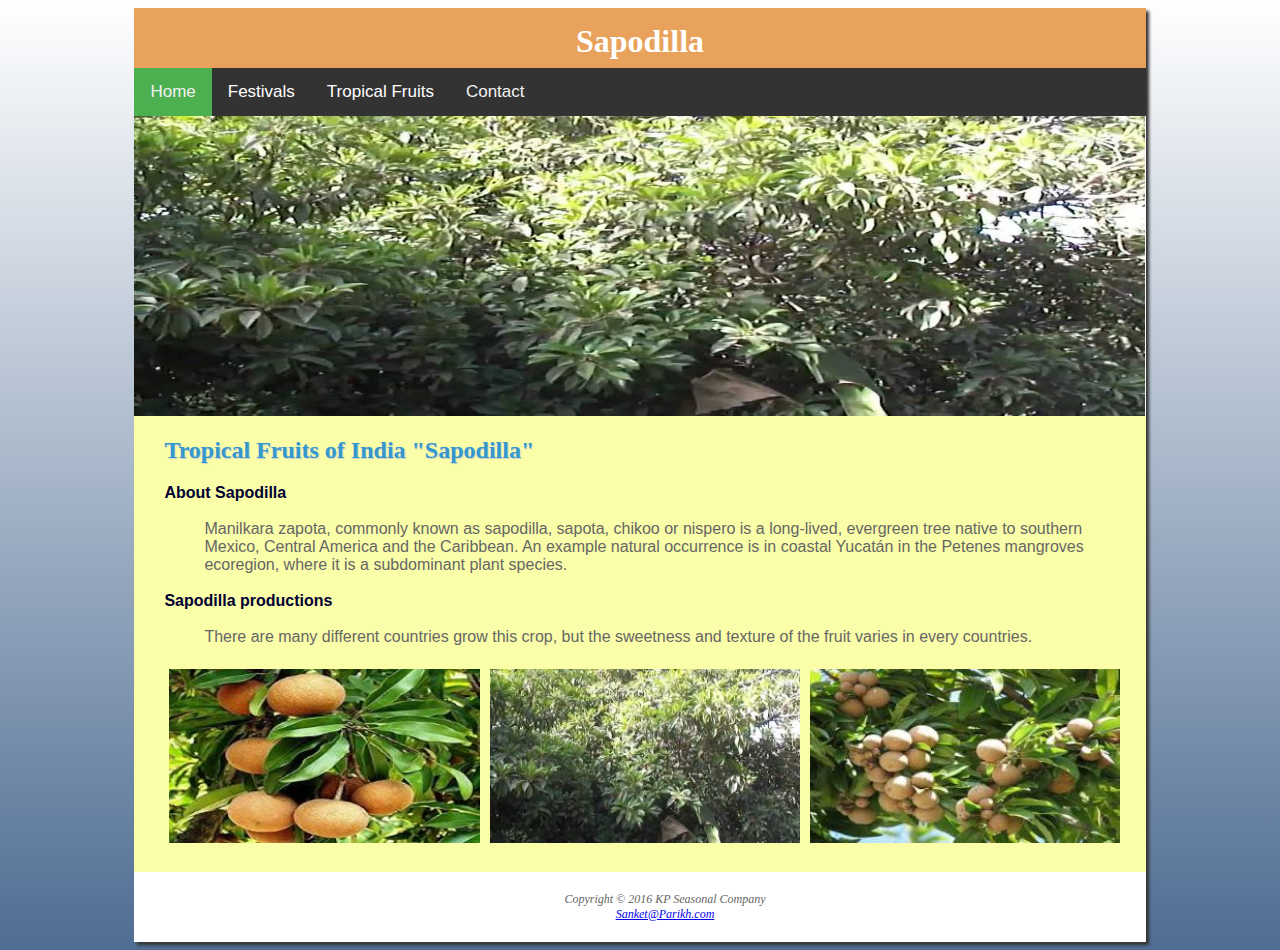
<file: chiku.html>
<!DOCTYPE html>
<html lang="en">
<head>
<title>KP Seasonal Company ::Chiku</title>
<meta name="description" content="On this page you can find the description about Sapodilla fruit. There are couple images of the fruit.">
<link rel="stylesheet" href="seasonal.css">
<link rel="icon" href="mango.png" type="image/x-ico">
</head>
<body>
   <div id="wrapper">
<header>
  <h1> Sapodilla</h1>
</header>

 <div class="topnav" id="myTopnav">
  <a href="index.html" class="active">Home</a>
  <div class="dropdown">
    <button class="dropbtn">Festivals
      <i class="fa fa-caret-down"></i>
    </button>
    <div class="dropdown-content">
      <a href="diwali.html">Diwali</a>
      <a href="kites.html">Uttrayan</a>
      <a href="holi.html">Holi</a>
    </div>
  </div>
   <div class="dropdown">
    <button class="dropbtn">Tropical Fruits
      <i class="fa fa-caret-down"></i>
    </button>
    <div class="dropdown-content">
      <a href="mango.html">Mangoes</a>
      <a href="chiku.html">Chiku</a>
    </div>
  </div>
  <a href="contact.html">Contact</a>
  <a href="javascript:void(0);" class="icon" onclick="myFunction()">&#9776;</a>
</div> 

<div id="chiku"></div>

<main>
<h2> Tropical Fruits of India "Sapodilla" </h2>


<dt>
  <strong> About Sapodilla </strong>
<dt>
  <br>
  <dd> Manilkara zapota, commonly known as sapodilla, sapota, chikoo or nispero is a long-lived, evergreen tree native to southern Mexico, Central America and the Caribbean. An example natural occurrence is in coastal Yucatán in the Petenes mangroves ecoregion, where it is a subdominant plant species.
  </dd>
</dt>
<br>
<dt>
  <strong> Sapodilla productions </strong>
<dt>
  <br>
  <dd> There are many different countries grow this crop, but the sweetness and texture of the fruit varies in every countries. 
  </dd>
</dt>
<br>

<div class="row">
  <div class="column">
    <img src="chiku_1.jpg" alt="Snow" style="width:100%">
  </div>
  <div class="column">
    <img src="chiku_2.jpg" alt="Forest" style="width:100%">
  </div>
  <div class="column">
    <img src="chiku_3.jpg" alt="Mountains" style="width:100%">
  </div>
</div>


</main>
  <footer>
    Copyright &copy; 2016 KP Seasonal Company<br>
    <a href="Sanket@Parikh.com">Sanket@Parikh.com </a>
   
</footer>
</body>
</html>
</file>
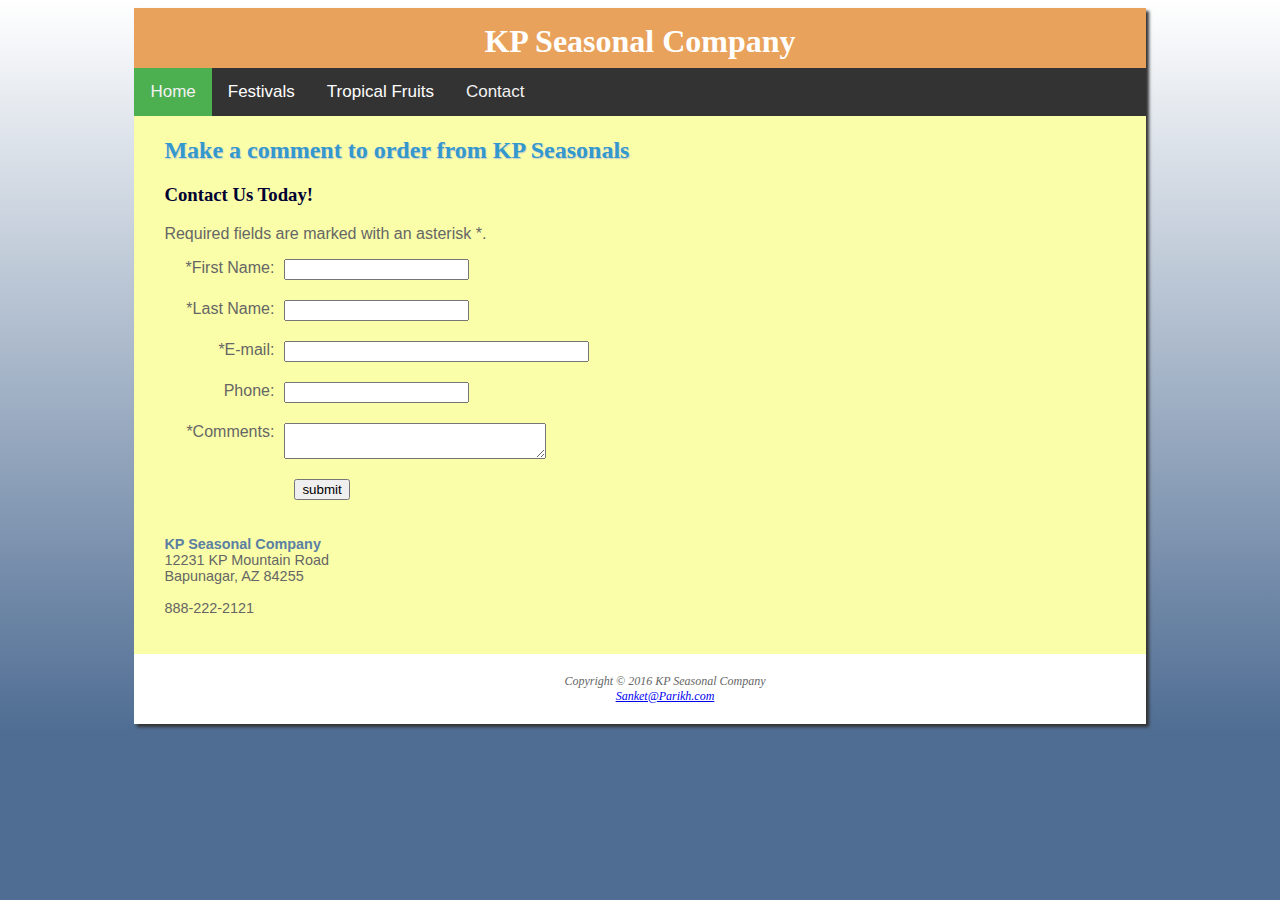
<file: contact.html>
<!DOCTYPE html>
<html lang="en">
<head>
<title> KP Seasonal Company :: Contact</title>
<meta charset="utf-8">
<meta name="viewport" content="width=device-width, initial-scale=1.0">
<meta name="description" content="On this page you can comment below if you would like to make any purchase from KP Seasonals.">
<link rel="stylesheet" href="seasonal.css">
<link rel="icon" href="mango.png" type="image/x-ico">
</head>
<body>
   <div id="wrapper">
<header>
  <h1> KP Seasonal Company</h1>
</header>


 <div class="topnav" id="myTopnav">
  <a href="index.html" class="active">Home</a>
  <div class="dropdown">
    <button class="dropbtn">Festivals
      <i class="fa fa-caret-down"></i>
    </button>
    <div class="dropdown-content">
      <a href="diwali.html">Diwali</a>
      <a href="kites.html">Uttrayan</a>
      <a href="holi.html">Holi</a>
    </div>
  </div>
   <div class="dropdown">
    <button class="dropbtn">Tropical Fruits
      <i class="fa fa-caret-down"></i>
    </button>
    <div class="dropdown-content">
      <a href="mango.html">Mangoes</a>
      <a href="chiku.html">Chiku</a>
    </div>
  </div>
  <a href="contact.html">Contact</a>
  <a href="javascript:void(0);" class="icon" onclick="myFunction()">&#9776;</a>
</div> 



<main>
<h2> Make a comment to order from KP Seasonals </h2>

<h3>Contact Us Today!</h3>

<form method="post" action="https://webdevbasics.net/scripts/demo.php">
<p>Required fields are marked with an asterisk &#42;.</p>

<label for="myFName">*First Name:</label>
<input type="text" name="myFName" id="myFName" required="required">

<label for="myLName">*Last Name:</label>
<input type="text" name="myLName" id="myLName" required="required">

<label for="myEmail">*E-mail:</label>
<input type="email" name="myEmail" id="myEmail" required="required" size="35">

<label for="myPhone">Phone:</label>
<input type="tel" name="myPhone" id="myPhone" maxlength="12">

<label for="myComments">*Comments:</label>
<textarea name="myComments" id="myComments" cols="30" rows="2" required="required"></textarea>

<input type="submit" value="submit">

</form>

  <div id="contact">
    <br>
    <span class="resort">KP Seasonal Company</span><br>
    12231 KP Mountain Road<br>
    Bapunagar, AZ 84255<br><br>
    <a id="mobile" href="tel:888-222-2121">888-222-2121</a><span id="desktop">888-222-2121</span>
  </div><br>
</main>
  <footer>
    Copyright &copy; 2016 KP Seasonal Company<br>
    <a href="Sanket@Parikh.com">Sanket@Parikh.com </a>
   
</footer>
</body>
</html>
</file>
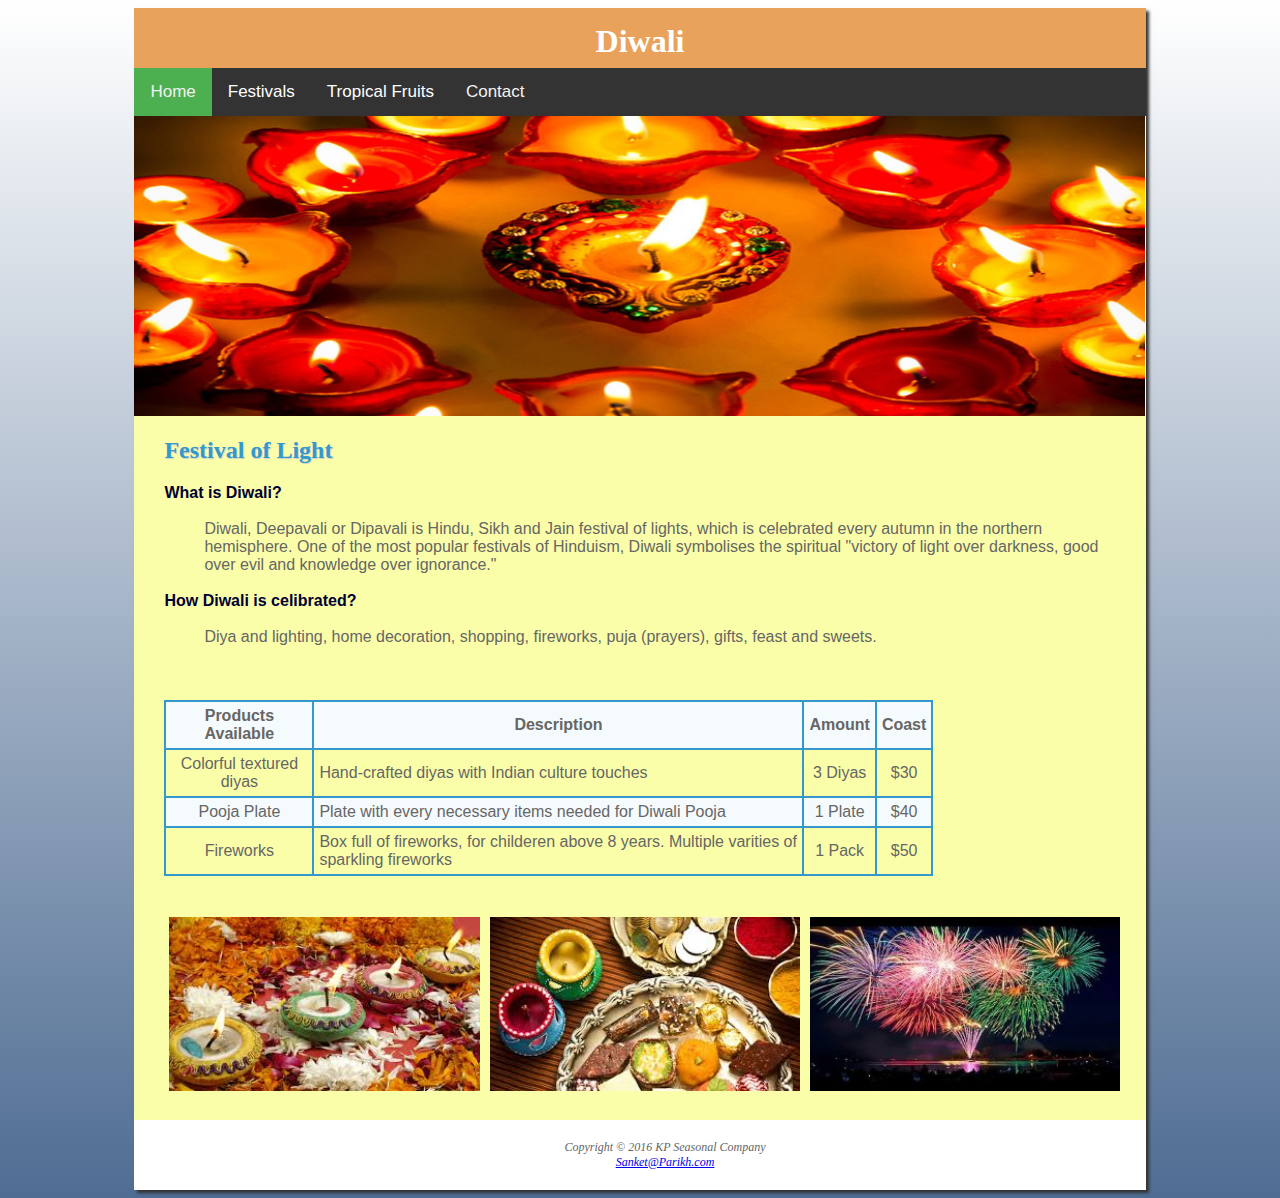
<file: diwali.html>
<!DOCTYPE html>
<html lang="en">
<head>
<title>KP Seasonal Company ::Diwali</title>
<meta name="description" content="This page is about Diwali feastival with description about celibrating. There is a table used to showcase some products.">
<link rel="stylesheet" href="seasonal.css">
<link rel="icon" href="mango.png" type="image/x-ico">
</head>
<body>
   <div id="wrapper">
<header>
  <h1> Diwali</h1>
</header>

 <div class="topnav" id="myTopnav">
  <a href="index.html" class="active">Home</a>
  <div class="dropdown">
    <button class="dropbtn">Festivals
      <i class="fa fa-caret-down"></i>
    </button>
    <div class="dropdown-content">
      <a href="diwali.html">Diwali</a>
      <a href="kites.html">Uttrayan</a>
      <a href="holi.html">Holi</a>
    </div>
  </div>
   <div class="dropdown">
    <button class="dropbtn">Tropical Fruits
      <i class="fa fa-caret-down"></i>
    </button>
    <div class="dropdown-content">
      <a href="mango.html">Mangoes</a>
      <a href="chiku.html">Chiku</a>
    </div>
  </div>
  <a href="contact.html">Contact</a>
  <a href="javascript:void(0);" class="icon" onclick="myFunction()">&#9776;</a>
</div> 

<div id="diwali"></div>

<main>
<h2> Festival of Light </h2>


<dt>
  <strong> What is Diwali? </strong>
<dt>
  <br>
  <dd>Diwali, Deepavali or Dipavali is Hindu, Sikh and Jain festival of lights, which is celebrated every autumn in the northern hemisphere. One of the most popular festivals of Hinduism, Diwali symbolises the spiritual "victory of light over darkness, good over evil and knowledge over ignorance." 
  </dd>
</dt>
<br>
<dt>
  <strong> How Diwali is celibrated? </strong>
<dt>
  <br>
  <dd> Diya and lighting, home decoration, shopping, fireworks, puja (prayers), gifts, feast and sweets.
  </dd>
</dt>
<br>

<table>
  <tr>
    <th>Products Available</th>
    <th>Description</th>
    <th>Amount</th>
    <th>Coast</th>
  </tr>

  <tr>
    <td>Colorful textured diyas</td>
    <td class="text">Hand-crafted diyas with Indian culture touches</td>
    <td>3 Diyas</td>
    <td>$30</td>
  </tr>

  <tr>
    <td>Pooja Plate</td>
    <td class="text">Plate with every necessary items needed for Diwali Pooja</td>
    <td>1 Plate</td>
    <td>$40</td>
  </tr>

  <tr>
    <td>Fireworks</td>
    <td class="text"> Box full of fireworks, for childeren above 8 years. Multiple varities of sparkling fireworks</td>
    <td>1 Pack</td>
    <td>$50</td>
  </tr>
  <br>
  <br>
</table>
<br>
<br>

<div class="row">
  <div class="column">
    <img src="diwali_1.jpg" alt="Snow" style="width:100%">
  </div>
  <div class="column">
    <img src="diwali_2.jpg" alt="Forest" style="width:100%">
  </div>
  <div class="column">
    <img src="diwali_3.jpg" alt="Mountains" style="width:100%">
  </div>
</div>

</main>
  <footer>
    Copyright &copy; 2016 KP Seasonal Company<br>
    <a href="Sanket@Parikh.com">Sanket@Parikh.com </a>
   
</footer>
</body>
</html>
</file>
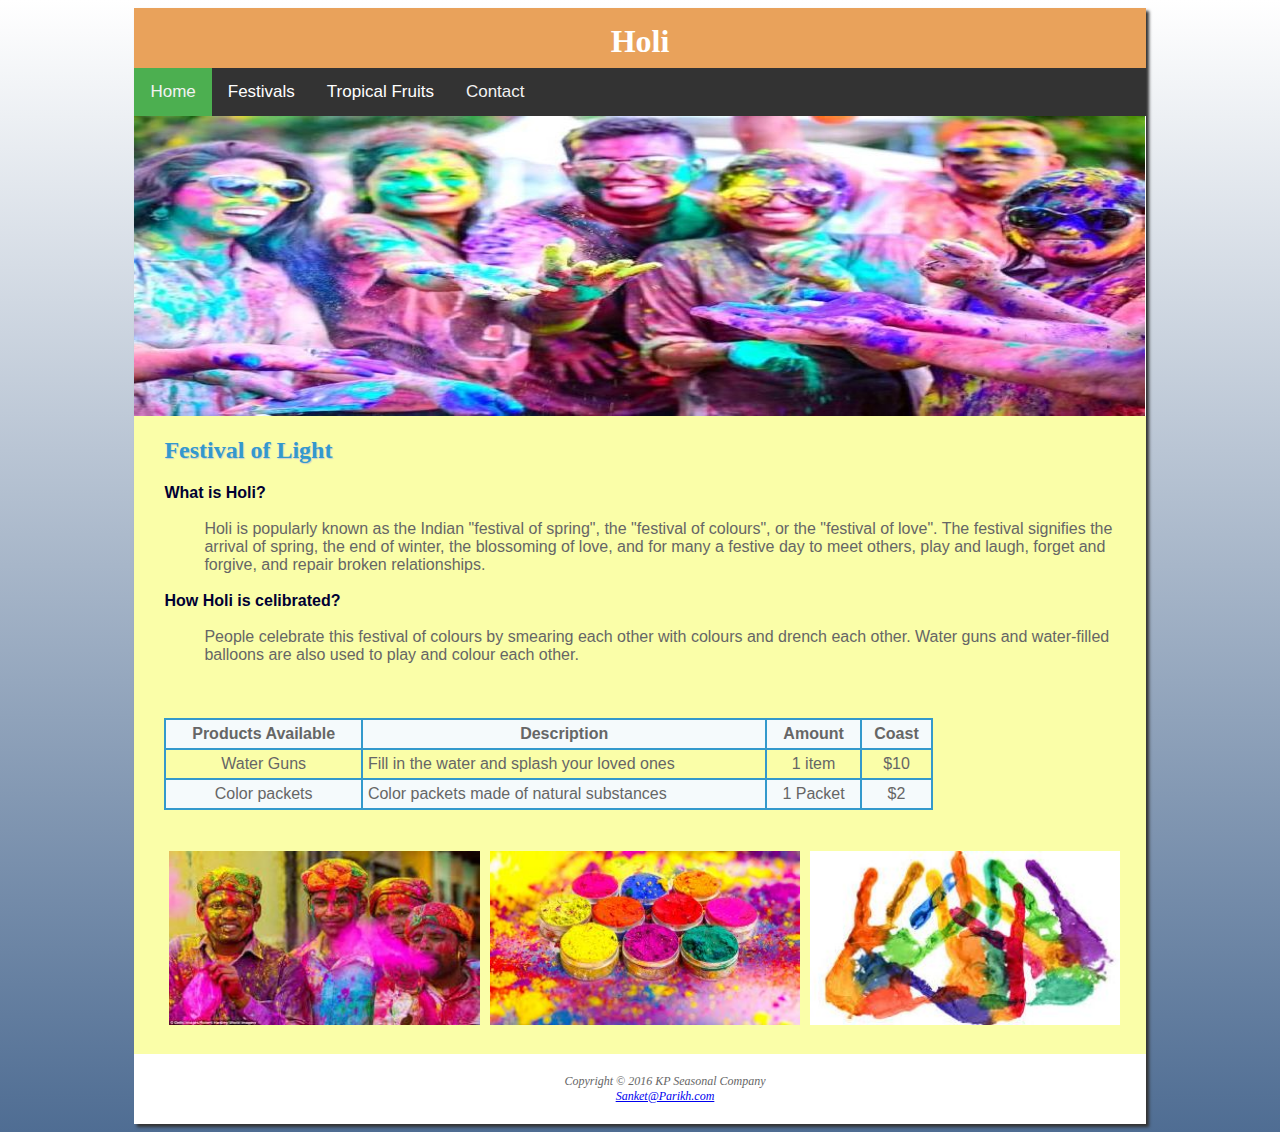
<file: holi.html>
<!DOCTYPE html>
<html lang="en">
<head>
<title>KP Seasonal Company ::Holi</title>
<meta name="description" content="On this page there is a description about the festival Holi. There is a table listing the products used for Holi.">
<link rel="stylesheet" href="seasonal.css">
<link rel="icon" href="mango.png" type="image/x-ico">
</head>
<body>
   <div id="wrapper">
<header>
  <h1> Holi</h1>
</header>

 <div class="topnav" id="myTopnav">
  <a href="index.html" class="active">Home</a>
  <div class="dropdown">
    <button class="dropbtn">Festivals
      <i class="fa fa-caret-down"></i>
    </button>
    <div class="dropdown-content">
      <a href="diwali.html">Diwali</a>
      <a href="kites.html">Uttrayan</a>
      <a href="holi.html">Holi</a>
    </div>
  </div>
   <div class="dropdown">
    <button class="dropbtn">Tropical Fruits
      <i class="fa fa-caret-down"></i>
    </button>
    <div class="dropdown-content">
      <a href="mango.html">Mangoes</a>
      <a href="chiku.html">Chiku</a>
    </div>
  </div>
  <a href="contact.html">Contact</a>
  <a href="javascript:void(0);" class="icon" onclick="myFunction()">&#9776;</a>
</div> 

<div id="holi"></div>

<main>
<h2> Festival of Light </h2>


<dt>
  <strong> What is Holi? </strong>
<dt>
  <br>
  <dd>Holi is popularly known as the Indian "festival of spring", the "festival of colours", or the "festival of love". The festival signifies the arrival of spring, the end of winter, the blossoming of love, and for many a festive day to meet others, play and laugh, forget and forgive, and repair broken relationships.
  </dd>
</dt>
<br>
<dt>
  <strong> How Holi is celibrated? </strong>
<dt>
  <br>
  <dd> People celebrate this festival of colours by smearing each other with colours and drench each other. Water guns and water-filled balloons are also used to play and colour each other. 
  </dd>
</dt>
<br>

<table>
  <tr>
    <th>Products Available</th>
    <th>Description</th>
    <th>Amount</th>
    <th>Coast</th>
  </tr>

  <tr>
    <td>Water Guns</td>
    <td class="text">Fill in the water and splash your loved ones</td>
    <td>1 item</td>
    <td>$10</td>
  </tr>

  <tr>
    <td>Color packets</td>
    <td class="text">Color packets made of natural substances</td>
    <td>1 Packet</td>
    <td>$2</td>
  </tr>

  <br>
  <br>
</table>
<br>
<br>

<div class="row">
  <div class="column">
    <img src="holi_3.jpg" alt="Snow" style="width:100%">
  </div>
  <div class="column">
    <img src="holi_2.jpg" alt="Forest" style="width:100%;height:100%">
  </div>
  <div class="column">
    <img src="holi_4.jpeg" alt="Mountains" style="width:100%">
  </div>
</div>

</main>
  <footer>
    Copyright &copy; 2016 KP Seasonal Company<br>
    <a href="Sanket@Parikh.com">Sanket@Parikh.com </a>
   
</footer>
</body>
</html>
</file>
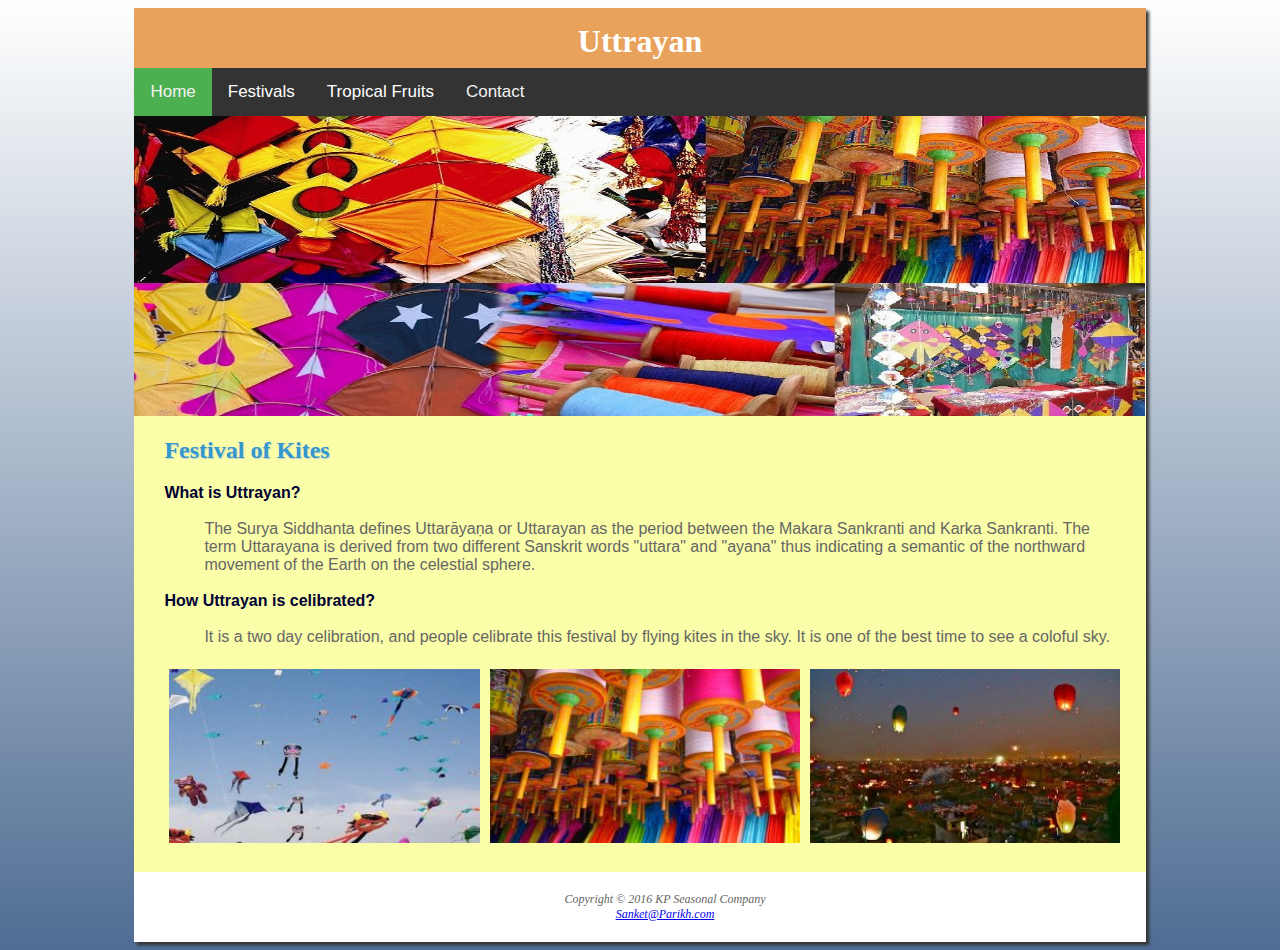
<file: kites.html>
<!DOCTYPE html>
<html lang="en">
<head>
<title>KP Seasonal Company ::Uttrayan</title>
<meta name="description" content="This page is about the the Festivals of Kites and how it is celebrated.">
<link rel="stylesheet" href="seasonal.css">
<link rel="icon" href="mango.png" type="image/x-ico">
</head>
<body>
   <div id="wrapper">
<header>
  <h1> Uttrayan</h1>
</header>

 <div class="topnav" id="myTopnav">
  <a href="index.html" class="active">Home</a>
  <div class="dropdown">
    <button class="dropbtn">Festivals
      <i class="fa fa-caret-down"></i>
    </button>
    <div class="dropdown-content">
      <a href="diwali.html">Diwali</a>
      <a href="kites.html">Uttrayan</a>
      <a href="holi.html">Holi</a>
    </div>
  </div>
   <div class="dropdown">
    <button class="dropbtn">Tropical Fruits
      <i class="fa fa-caret-down"></i>
    </button>
    <div class="dropdown-content">
      <a href="mango.html">Mangoes</a>
      <a href="chiku.html">Chiku</a>
    </div>
  </div>
  <a href="contact.html">Contact</a>
  <a href="javascript:void(0);" class="icon" onclick="myFunction()">&#9776;</a>
</div> 

<div id="kites"></div>

<main>
<h2> Festival of Kites </h2>


<dt>
  <strong> What is Uttrayan? </strong>
<dt>
  <br>
  <dd> The Surya Siddhanta defines Uttarāyaṇa or Uttarayan as the period between the Makara Sankranti and Karka Sankranti. The term Uttarayana is derived from two different Sanskrit words "uttara" and "ayana" thus indicating a semantic of the northward movement of the Earth on the celestial sphere. 
  </dd>
</dt>
<br>
<dt>
  <strong> How Uttrayan is celibrated? </strong>
<dt>
  <br>
  <dd> It is a two day celibration, and people celibrate this festival by flying kites in the sky. It is one of the best time to see a coloful sky. 
  </dd>
</dt>
<br>

<div class="row">
  <div class="column">
    <img src="kites_1.jpg" alt="Snow" style="width:100%">
  </div>
  <div class="column">
    <img src="kites_2.jpg" alt="Forest" style="width:100%">
  </div>
  <div class="column">
    <img src="kites_3.jpg" alt="Mountains" style="width:100%">
  </div>
</div>


</main>
  <footer>
    Copyright &copy; 2016 KP Seasonal Company<br>
    <a href="Sanket@Parikh.com">Sanket@Parikh.com </a>
   
</footer>
</body>
</html>
</file>
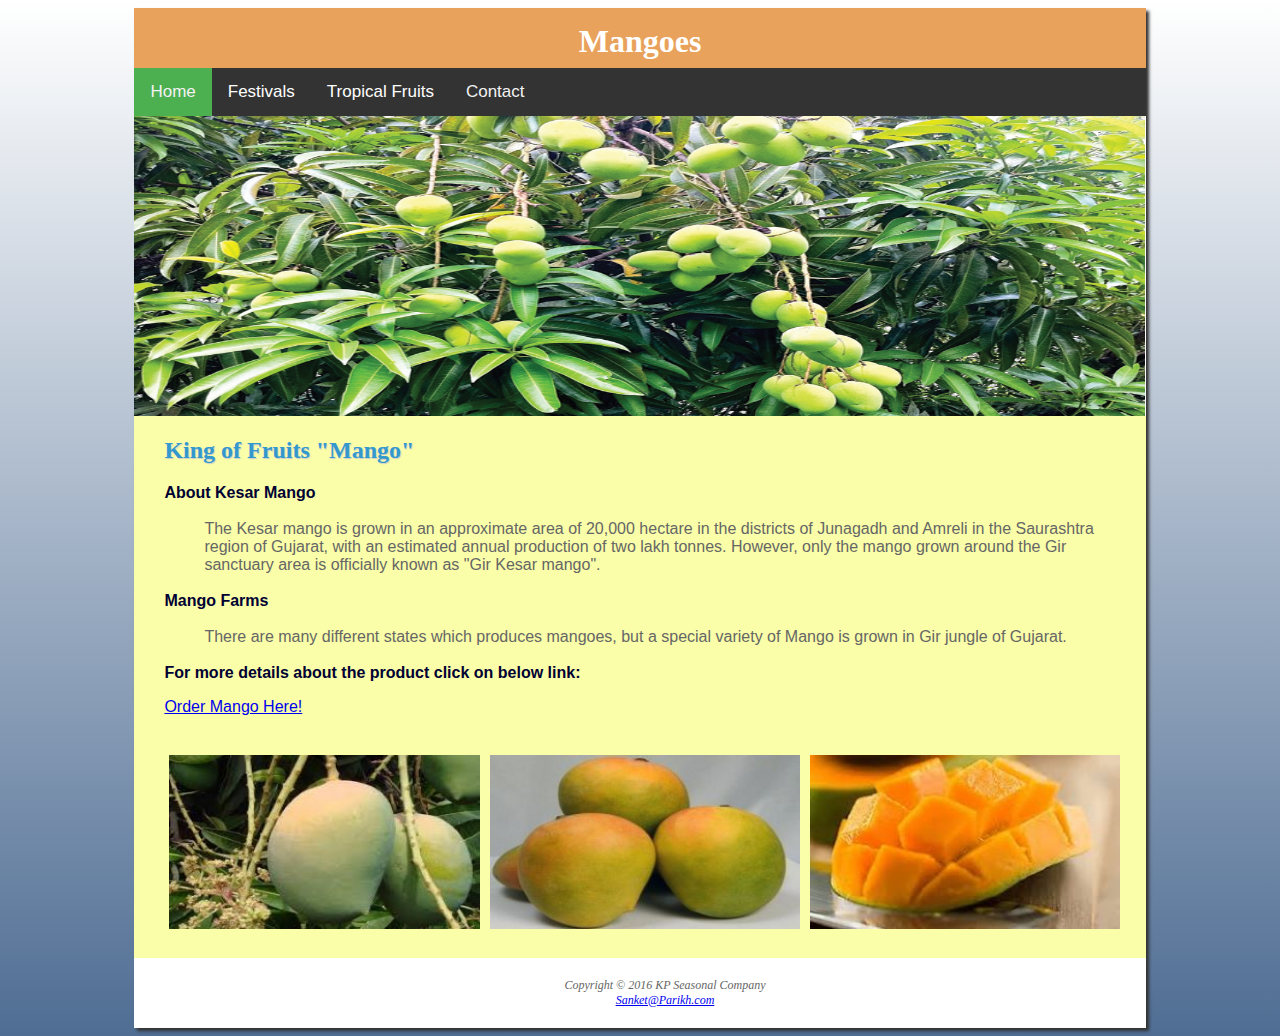
<file: mango.html>
<!DOCTYPE html>
<html lang="en">
<head>
<title>KP Seasonal Company ::Mangoes</title>
<meta name="description" content="On this page there is description about the Kesar Mango. There is also an external link to make an order.">
<link rel="stylesheet" href="seasonal.css">
<link rel="icon" href="mango.png" type="image/x-ico">
</head>
<body>
   <div id="wrapper">
<header>
  <h1> Mangoes</h1>
</header>

 <div class="topnav" id="myTopnav">
  <a href="index.html" class="active">Home</a>
  <div class="dropdown">
    <button class="dropbtn">Festivals
      <i class="fa fa-caret-down"></i>
    </button>
    <div class="dropdown-content">
      <a href="diwali.html">Diwali</a>
      <a href="kites.html">Uttrayan</a>
      <a href="holi.html">Holi</a>
    </div>
  </div>
   <div class="dropdown">
    <button class="dropbtn">Tropical Fruits
      <i class="fa fa-caret-down"></i>
    </button>
    <div class="dropdown-content">
      <a href="mango.html">Mangoes</a>
      <a href="chiku.html">Chiku</a>
    </div>
  </div>
  <a href="contact.html">Contact</a>
  <a href="javascript:void(0);" class="icon" onclick="myFunction()">&#9776;</a>
</div> 

<div id="mango"></div>

<main>
<h2> King of Fruits "Mango" </h2>


<dt>
  <strong> About Kesar Mango </strong>
<dt>
  <br>
  <dd> The Kesar mango is grown in an approximate area of 20,000 hectare in the districts of Junagadh and Amreli in the Saurashtra region of Gujarat, with an estimated annual production of two lakh tonnes. However, only the mango grown around the Gir sanctuary area is officially known as "Gir Kesar mango".
  </dd>
</dt>
<br>
<dt>
  <strong> Mango Farms </strong>
<dt>
  <br>
  <dd> There are many different states which produces mangoes, but a special variety of Mango is grown in Gir jungle of Gujarat.
  </dd>
</dt>
<br>
<dt>
  <strong> For more details about the product click on below link: </strong>
<dt>
<p><a href="https://www.dhanjibhaiambawala.com/product-category/mango/">Order Mango Here!</a></p>
<br>

<div class="row">
  <div class="column">
    <img src="mango_1.jpg" alt="Snow" style="width:100%">
  </div>
  <div class="column">
    <img src="mango_2.jpg" alt="Forest" style="width:100%">
  </div>
  <div class="column">
    <img src="mango_3.jpg" alt="Mountains" style="width:100%">
  </div>
</div>


</main>
  <footer>
    Copyright &copy; 2016 KP Seasonal Company<br>
    <a href="Sanket@Parikh.com">Sanket@Parikh.com </a>
   
</footer>
</body>
</html>
</file>
<file: seasonal.css>
header, main, nav, footer, figure, figcaption, aside, section, article { display: block; }
#mobile{display: none}
#desktop{display: inline;}
body{background-color: #4F6D93;
  color: #666666;
  font-family: Arial, Helvetica, sans-serif;
  background-image: linear-gradient(to bottom, #FFFFFF, #4F6D93);
  background-repeat: no-repeat;
  }
header{background-color: #E9A25B;
  color: #FFFFFF;
  background-repeat: no-repeat;
  background-position: right;
  text-align:center;
  height:60px;
  padding-top:15px;
  }
nav{
  font-weight: bold;
  float:left;
  width: 160PX;
  padding:20px;
  }
nav ul {list-style-type: none;
       margin: 0;
       padding-left: 0;
       font-size: 1.2em;
     }
nav a { text-decoration: none; 
       -webkit-transition: color 3s ease-out;
       -moz-transition: color 3s ease-out;
       -o-transition: color 3s ease-out
  }
nav a:link { color: #000033; }
nav a:visited { color: #344873; }
nav a:hover { color: #FFFFFF; }

h1{margin-bottom: 0;
  margin-top: 0px;
  font-family: Georgia, 'Times New Roman', serif;
  }
h2{color: #3399CC;
  font-family: Georgia, 'Times New Roman', serif;
  text-shadow: 1px 1px 1px #CCCCCC;
  }
h3{color: #000033;
  font-family: Georgia, 'Times New Roman', serif;
}
dt{color: #000033;}
main ul{list-style-image: url(marker.gif);}
footer{font-size: 75%;
    font-style: italic;
    font-family: Georgia, 'Times New Roman', serif;
    text-align: center;
    padding:20px;
    margin-left: 50px;
    background-color: #FFFFFF;
    }
/******************************Slideshow****************/
        .mySlides {display:none;
            height: 350px;
           background-repeat: no-repeat;
           background-size: 100% 100%;
}
/******************************************************/

.resort{color: #5C7FA3;
		font-weight: bold;
		}
#contact {font-size: 90%;}

#wrapper{margin-left:auto;
	     margin-right:auto;
	     width:80%;
	     background-color:#FFFFFF;
	     min-width: 960px;
	     max-width:2048px;
	     box-shadow:3px 3px 3px #333333;
		 }

main{padding-top:1px;
   padding-right:20px;
   padding-bottom:20px;
   padding-left:30px;
   display:block;
   background-color: #FAFEA8;
  /* margin-left: 190px;*/
  }


#home { background-image: url(slider_1.jpg);
           height: 300px;
		   background-repeat: no-repeat;
		   background-size: 100% 100%;
		  }
#diwali{ background-image: url(diwali_bg.jpg);
           height: 300px;
		   background-repeat: no-repeat;
		   background-size: 100% 100%;
		  }
#kites{ background-image: url(kites.jpg);
           height: 300px;
       background-repeat: no-repeat;
       background-size: 100% 100%;
      }
#mango{ background-image: url(mango.jpg);
           height: 300px;
       background-repeat: no-repeat;
       background-size: 100% 100%;
      }
#chiku{ background-image: url(chiku.jpg);
           height: 300px;
       background-repeat: no-repeat;
       background-size: 100% 100%;
      }
#holi{ background-image: url(holi_1.jpg);
           height: 300px;
       background-repeat: no-repeat;
       background-size: 100% 100%;
      }

table{
  border:solid 1px #3399CC;
  width: 80%;
  border-spacing: 0;
  }
td,th{
  padding: 5px;
  border: 1px solid #3399CC;
   }
td{ text-align: center;}

.text{text-align: left;}

tr:nth-of-type(odd){
  background-color: #F5FAFC
  }
label{
  float: left;
  display: block;
  text-align: right;
  width: 120px;
  padding-right: 10px;
}
input, textarea{
  display: block;
  margin-bottom: 20px;
}

input[type="submit"]{margin-left: 130px;}

video,embed {float:right;
             padding-left:20px;
            width:320px;
             height:240px;
}

/*************************************************************/
* {
  box-sizing: border-box;
}
.column {
  float: left;
  width: 33.33%;
  padding: 5px;
}

/* Clearfix (clear floats) */
.row::after {
  content: "";
  clear: both;
  display: table;
}
/*************************************************************/
.topnav {
  background-color: #333;
  overflow: hidden;
}

/* Style the links inside the navigation bar */
.topnav a {
  float: left;
  display: block;
  color: #f2f2f2;
  text-align: center;
  padding: 14px 16px;
  text-decoration: none;
  font-size: 17px;
}

/* Add an active class to highlight the current page */
.active {
  background-color: #4CAF50;
  color: white;
}

/* Hide the link that should open and close the topnav on small screens */
.topnav .icon {
  display: none;
}

/* Dropdown container - needed to position the dropdown content */
.dropdown {
  float: left;
  overflow: hidden;
}

/* Style the dropdown button to fit inside the topnav */
.dropdown .dropbtn {
  font-size: 17px;
  border: none;
  outline: none;
  color: white;
  padding: 14px 16px;
  background-color: inherit;
  font-family: inherit;
  margin: 0;
}

/* Style the dropdown content (hidden by default) */
.dropdown-content {
  display: none;
  position: absolute;
  background-color: #f9f9f9;
  min-width: 160px;
  box-shadow: 0px 8px 16px 0px rgba(0,0,0,0.2);
  z-index: 1;
}

/* Style the links inside the dropdown */
.dropdown-content a {
  float: none;
  color: black;
  padding: 12px 16px;
  text-decoration: none;
  display: block;
  text-align: left;
}

/* Add a dark background on topnav links and the dropdown button on hover */
.topnav a:hover, .dropdown:hover .dropbtn {
  background-color: #555;
  color: white;
}

/* Add a grey background to dropdown links on hover */
.dropdown-content a:hover {
  background-color: #ddd;
  color: black;
}

/* Show the dropdown menu when the user moves the mouse over the dropdown button */
.dropdown:hover .dropdown-content {
  display: block;
}

/* When the screen is less than 600 pixels wide, hide all links, except for the first one ("Home"). Show the link that contains should open and close the topnav (.icon) */
@media screen and (max-width: 600px) {
  .topnav a:not(:first-child), .dropdown .dropbtn {
    display: none;
  }
  .topnav a.icon {
    float: right;
    display: block;
  }
}

/* The "responsive" class is added to the topnav with JavaScript when the user clicks on the icon. This class makes the topnav look good on small screens (display the links vertically instead of horizontally) */
@media screen and (max-width: 600px) {
  .topnav.responsive {position: relative;}
  .topnav.responsive a.icon {
    position: absolute;
    right: 0;
    top: 0;
  }
  .topnav.responsive a {
    float: none;
    display: block;
    text-align: left;
  }
  .topnav.responsive .dropdown {float: none;}
  .topnav.responsive .dropdown-content {position: relative;}
  .topnav.responsive .dropdown .dropbtn {
    display: block;
    width: 100%;
    text-align: left;
  }
}
</file>
